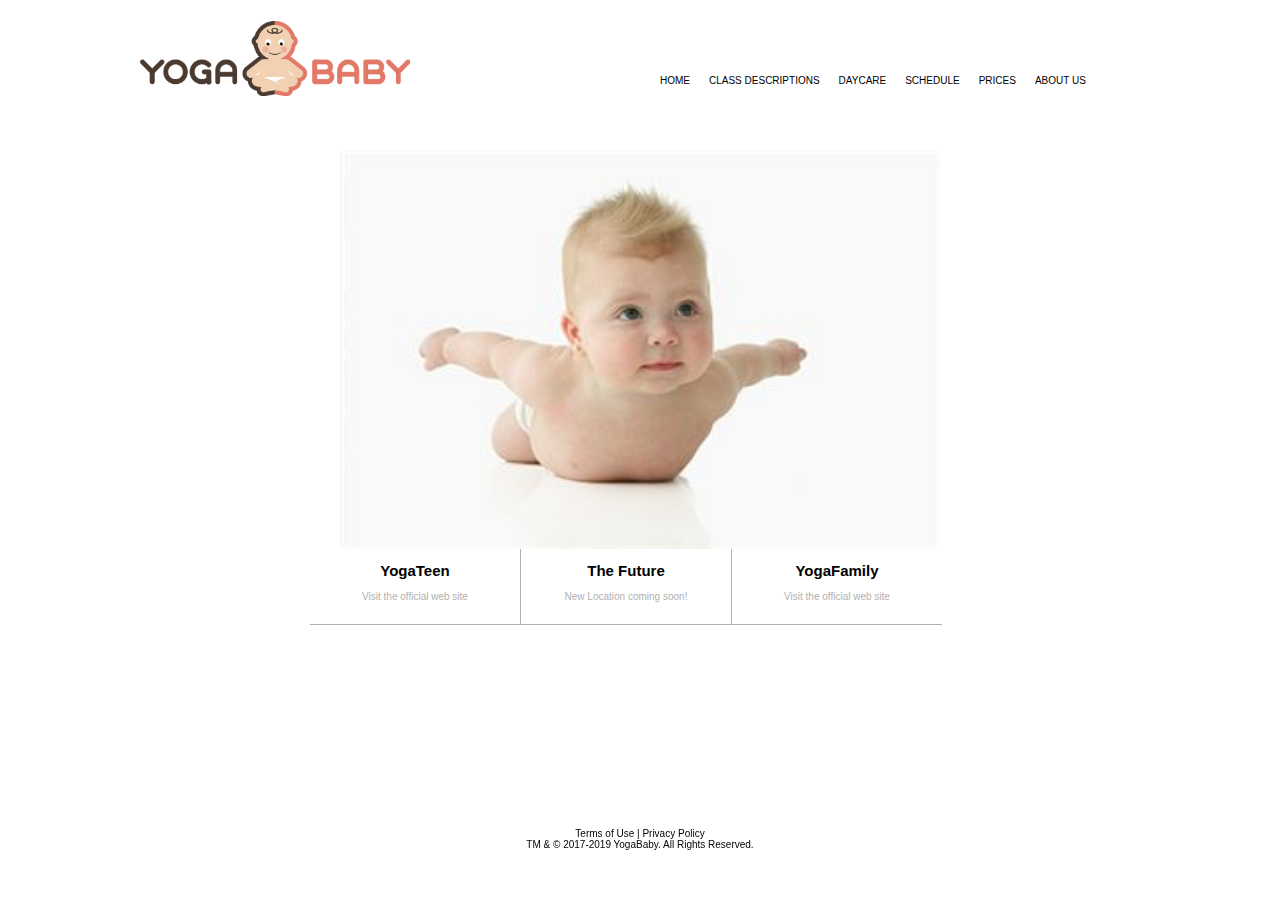
<file: Harrison_Farago/index.html>
<!DOCTYPE html>

<html>

<head>
  <meta charset="UTF-8">
  <title>YogaBaby</title>
  <link rel="stylesheet" href="css/index.css" type="text/css">
</head>

<body>

  <div id="content">
  
  <h1>
  	<img src="images/yoga-baby.png" alt="Home Page Image">
  </h1>
  
    <ul>
      <li><a href="index.html">Home</a></li>
      <li><a href="html/classDesc.html">Class Descriptions</a></li>
      <li><a href="html/daycare.html">Daycare</a></li>
      <li><a href="#schedule">Schedule</a></li>
 	  <li><a href="#prices">Prices</li>
      <li><a href="#about">About Us</a></li>
    </ul>
  	

   	<img src="images/yogababy.jpg" alt="logo" class="center">
    

  
    <div class="box" id="leftbox">
      <h2>YogaTeen</h2>
      Visit the official web site
    </div>
  
    <div class="box">
      <h2>The Future</h2>
      New Location coming soon!
    </div>
  
    <div class="box" id="rightbox">
      <h2>YogaFamily</h2>
      Visit the official web site
    </div>
  
    <div class="clear"></div>
  
  
  </div>
  
    <div id="footer">
      Terms of Use | Privacy Policy <br>
      TM &amp; &copy; 2017-2019 YogaBaby.  All Rights Reserved.
    </div>
    
</body>

</html>
</file>
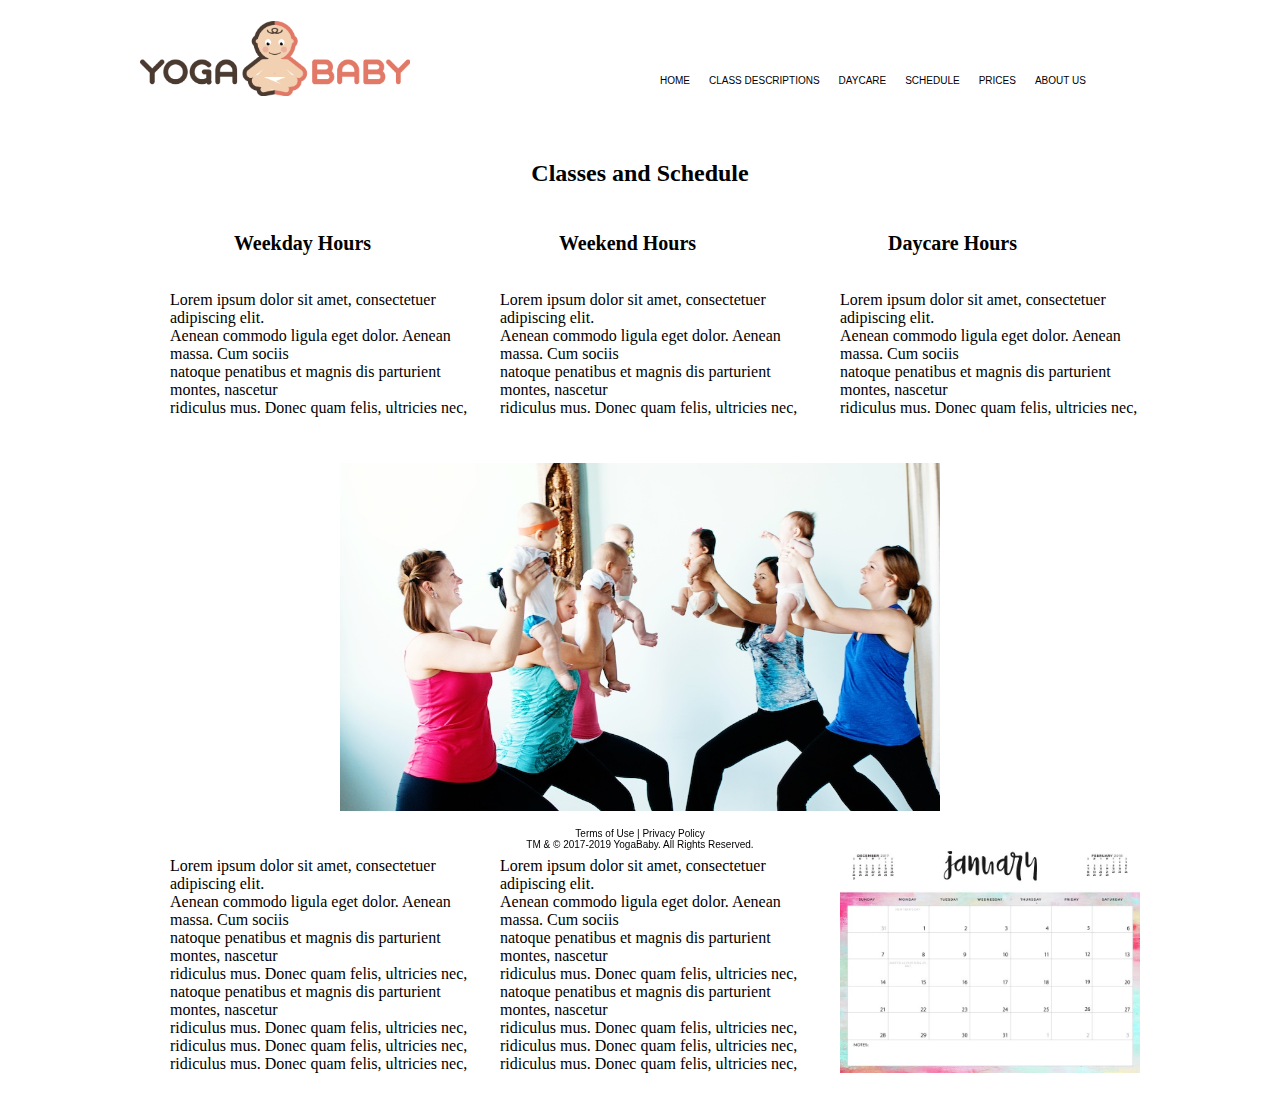
<file: Harrison_Farago/html/classDesc.html>
<!DOCTYPE html>

<html>

<head>
  <meta charset="UTF-8">
  <title>Daycare</title>
  <link rel="stylesheet" href="../css/index.css" type="text/css">
</head>

<body>

  <div id="content">
  
  <h1>
  	<img src="../images/yoga-baby.png" alt="Home Page Image">
  </h1>
  
    <ul>
      <li><a href="../index.html">Home</a></li>
      <li><a href="../html/classDesc.html">Class Descriptions</a></li>
      <li><a href="../html/daycare.html">Daycare</a></li>
      <li><a href="#schedule">Schedule</a></li>
 	  <li><a href="#prices">Prices</a></li>
      <li><a href="#about">About Us</a></li>
    </ul>
    
    <h3>Classes and Schedule</h3>
    

    	<div id="hours">
    		<p>Weekday Hours</p>
    		<p>Weekend Hours</p>
    		<p>Daycare Hours</p>
    	</div>
    	
   <div id="hoursLeft">
   
    <p>Lorem ipsum dolor sit amet, consectetuer adipiscing elit. 
  	  <br>Aenean commodo ligula eget dolor. Aenean massa. Cum sociis 
  	  <br>natoque penatibus et magnis dis parturient montes, nascetur 
   	 <br>ridiculus mus. Donec quam felis, ultricies nec,
    </p>
    
    </div>
    
    <div id="hoursMiddle">
    
    <p>Lorem ipsum dolor sit amet, consectetuer adipiscing elit. 
  	  <br>Aenean commodo ligula eget dolor. Aenean massa. Cum sociis 
  	  <br>natoque penatibus et magnis dis parturient montes, nascetur 
   	 <br>ridiculus mus. Donec quam felis, ultricies nec,
    </p>
    
    </div>
    
    
    <div id="hoursRight">
    
    <p>Lorem ipsum dolor sit amet, consectetuer adipiscing elit. 
  	  <br>Aenean commodo ligula eget dolor. Aenean massa. Cum sociis 
  	  <br>natoque penatibus et magnis dis parturient montes, nascetur 
   	 <br>ridiculus mus. Donec quam felis, ultricies nec,
    </p>
    
    </div>
    
    
    <img src="../images/classSchedule.jpg" alt="ClassSchedule Image" class="center">

   
   <div id="leftClasses">
   
    <p>Lorem ipsum dolor sit amet, consectetuer adipiscing elit. 
  	  <br>Aenean commodo ligula eget dolor. Aenean massa. Cum sociis 
  	  <br>natoque penatibus et magnis dis parturient montes, nascetur 
   	 <br>ridiculus mus. Donec quam felis, ultricies nec,
 	 <br>natoque penatibus et magnis dis parturient montes, nascetur 
   	 <br>ridiculus mus. Donec quam felis, ultricies nec,
     <br>ridiculus mus. Donec quam felis, ultricies nec,
   	 <br>ridiculus mus. Donec quam felis, ultricies nec,
    </p>
    
    
    
    </div>
 
    

	<div id="middleClasses">
    
    <p>Lorem ipsum dolor sit amet, consectetuer adipiscing elit. 
  	  <br>Aenean commodo ligula eget dolor. Aenean massa. Cum sociis 
  	  <br>natoque penatibus et magnis dis parturient montes, nascetur 
   	 <br>ridiculus mus. Donec quam felis, ultricies nec,
 	 <br>natoque penatibus et magnis dis parturient montes, nascetur 
   	 <br>ridiculus mus. Donec quam felis, ultricies nec,
   	 <br>ridiculus mus. Donec quam felis, ultricies nec,
     <br>ridiculus mus. Donec quam felis, ultricies nec,
    </p>
    
    </div>
    
    
    <img src="../images/calendar.jpg" alt="Calendar" class="right">
	
	<div id="footer">
      Terms of Use | Privacy Policy <br>
      TM &amp; &copy; 2017-2019 YogaBaby.  All Rights Reserved.
    </div>
    
    </div>


</body>

</html>
</file>
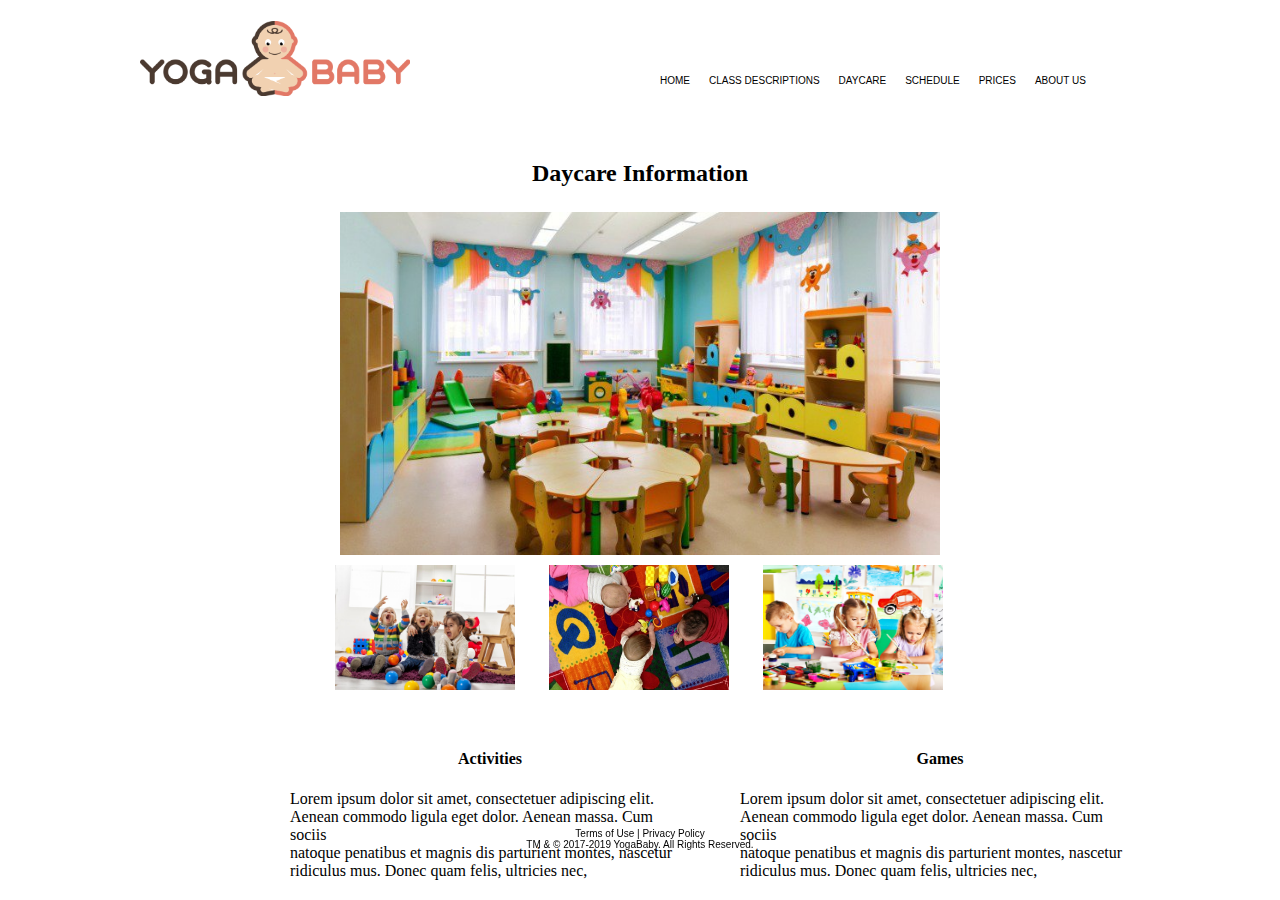
<file: Harrison_Farago/html/daycare.html>
<!DOCTYPE html>

<html>

<head>
  <meta charset="UTF-8">
  <title>Daycare</title>
  <link rel="stylesheet" href="../css/index.css" type="text/css">
</head>

<body>

  <div id="content">
  
  <h1>
  	<img src="../images/yoga-baby.png" alt="Home Page Image">
  </h1>
  
    <ul>
      <li><a href="../index.html">Home</a></li>
      <li><a href="../html/classDesc.html">Class Descriptions</a></li>
      <li><a href="../html/daycare.html">Daycare</a></li>
      <li><a href="#schedule">Schedule</a></li>
 	  <li><a href="#prices">Prices</a></li>
      <li><a href="#about">About Us</a></li>
    </ul>
    
    <h3>Daycare Information</h3>
    
    <img src="../images/daycare.jpg" alt="Daycare" class="center">
    
    <img src="../images/kids.jpg" alt="Kids" class="daycare" id="leftImage">
    <img src="../images/games.jpg" alt="Games" class="daycare">
    <img src="../images/activities.jpg" alt="Activities" class="daycare">
    
   <div id="leftDaycare">
   <h4>Activities</h4>
   
    <p>Lorem ipsum dolor sit amet, consectetuer adipiscing elit. 
  	  <br>Aenean commodo ligula eget dolor. Aenean massa. Cum sociis 
  	  <br>natoque penatibus et magnis dis parturient montes, nascetur 
   	 <br>ridiculus mus. Donec quam felis, ultricies nec,
    </p>
    
    </div>
    
    
    <div id="rightDaycare">
    
    <h4>Games</h4>
    
    <p>Lorem ipsum dolor sit amet, consectetuer adipiscing elit. 
  	  <br>Aenean commodo ligula eget dolor. Aenean massa. Cum sociis 
  	  <br>natoque penatibus et magnis dis parturient montes, nascetur 
   	 <br>ridiculus mus. Donec quam felis, ultricies nec,
    </p>
    
    </div>
	
	
	<div id="footer">
      Terms of Use | Privacy Policy <br>
      TM &amp; &copy; 2017-2019 YogaBaby.  All Rights Reserved.
    </div>
    
    </div>

</body>

</html>
</file>
<file: Harrison_Farago/css/index.css>
body{
	width: 1000px;
	margin: 0px auto;

}

/* Headings */

h1{
	max-width: 50%;
	width: 450px;
	float:left;

}

h2{
	font-size: 15px;
	color: #000000;
	font-family: Verdana, sans-serif;
	font-style: normal;
	
	
}

h3{
	margin: 0px auto;
	float:left;
	margin-top:10px;
	margin-bottom: 25px;
	width: 100%;
	left: 0;
	text-align: center;
	font-size: 24px;

}

.clear{
	clear: both;
}

h4{
	text-align: center;


}

/* Center class: attach to any image you want centered on page */

.center {
	width: 100%;
    display: block;
    margin: 0px auto; 
}

/* Code for any image to limit width/height...I think */

img{
	margin-bottom: 25px;
	max-width: 60%;
	max-height:60%;

}

/* Home Page Code */

/*Nav bar */

/* Nav links */

a {
	text-decoration: none;
	color: #000;
}

#content ul{
	padding-left: 0px;
	padding-right: 0px;
	margin: 0px;
	margin-top: 70px;
	float:right;
	width: 480px;
}

#content li{
	padding-right: 15px;
	padding-bottom: 8px;
	padding-top: 20px;
	font-size: 10px;
	color: #b0b0b0;
	list-style-type: none;
	text-transform: uppercase;
	display: inline;
	font-family: Verdana, sans-serif;
}

/*Code used for Home page lower grid boxes */

.box{
	text-align: center;
	font-size: 10px;
	color: #b0b0b0;
	font-family: Verdana, sans-serif;
	height: 75px;
	width: 180px;
	float: left;
	border-right: solid 1px;
	border-bottom: solid 1px;
	border-top-style: none;
	padding-left: 15px;
	padding-right: 15px;
}

.clear{
	clear: both;
}

#rightbox{
	border-right: none;
}

#leftbox{
	margin-left: 170px;
}

/* End of Home Page */

/* Class Descriptions Page */

/* Used to format three column headings at top of page */

#hours p{
	float:left;
	width: 325px;
	font-size: 20px;
	font-weight: bold;
	text-align: center;

}

.clear{
	clear: both;
}

/* Upper text boxes code*/

#hoursLeft{
	width: 300px;
	margin:0px;
	padding:0px;
	float:left;
	padding-left:30px;
	padding-bottom: 30px;
}

.clear{
	clear: both;
}


#hoursRight{
	width: 300px;
	margin:0px;
	padding:0px;
	float:right;
	padding-left:30px;
	padding-bottom: 30px;

}

.clear{
	clear: both;
}


#hoursMiddle{
	width: 300px;
	margin:0px;
	padding:0px;
	float: left;
	padding-left:30px;
	padding-bottom: 30px;

}

.clear{
	clear: both;
}

/* Code used for lower text boxes */

#leftClasses{
	width: 300px;
	margin: 0px;
	padding: 0px;
	float: left;
	padding-left: 30px;
	padding-top:30px;


}

.clear{
	clear: both;
}

#middleClasses{
	width: 300px;
	margin: 0px;
	padding: 0px;
	float: left;
	padding-left: 30px;
	padding-top:30px;

}

.clear{
	clear: both;
}

/* Calendar image */

.right{
	width: 300px;
	float: right;
	padding-top: 30px;
}

.clear{
	clear: both;
}

/* End of Class Descriptions */

/* Daycare Page Code */

/* Used for daycare lower images to make them smaller/not centered */

.daycare{
	width:100%;
	
	max-height: 40%;
	padding-left: 30px;
	padding-top: 10px;
	padding-bottom: 10px;
	height: 125px;
	width: 180px;

}

/* Used to increase padding on just lower left image */

#leftImage{
	padding-left: 195px;
}

/*Lower text boxes  */

#leftDaycare{
	width: 40%;
	margin:0px;
	padding:0px;
	float:left;
	padding-left:150px;
}

.clear{
	clear: both;
}

#rightDaycare{
	width: 40%;
	margin: 0px;
	padding: 0px;
	float: right;
}


.clear{
	clear: both;
}

/* End of Daycare */


/* Footer code */

#footer{
		font-size: 10px;
		color: #000000;
		font-family: Verdana, sans-serif;
		text-align: center;
		
		position: fixed;
		bottom: 0;
		left: 0;
		width: 100%;
		padding-bottom: 50px; 
}
</file>
